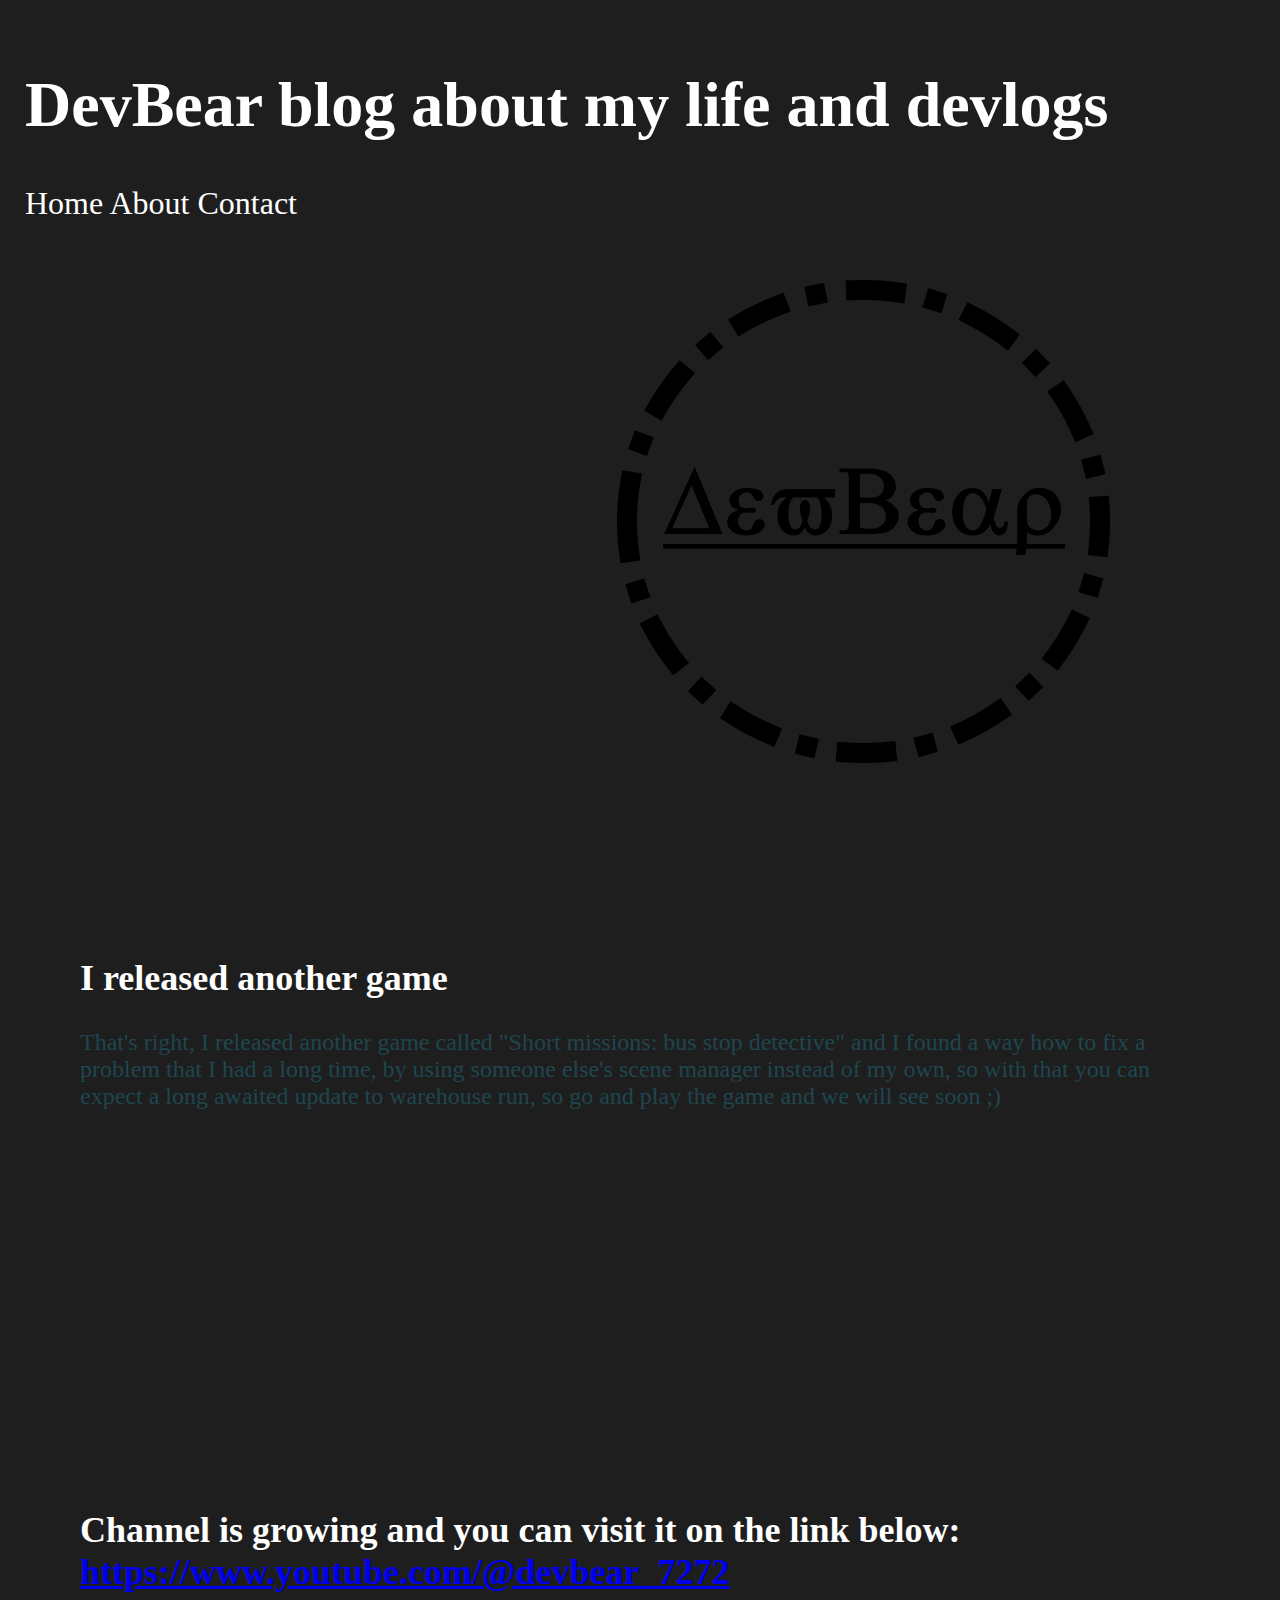
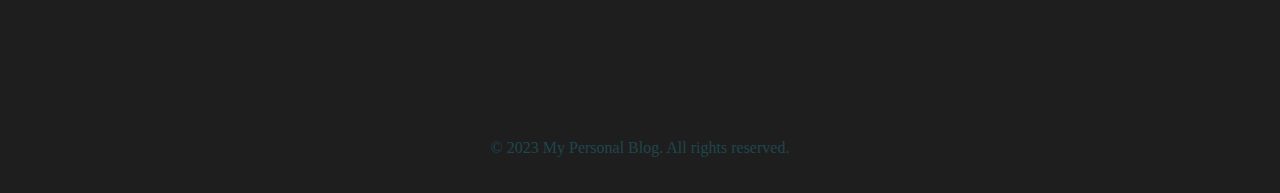
<file: index.html>
﻿<!DOCTYPE html>
<html>

<head>
  <title>DevBear blog about my life and devlogs</title>
  <link rel="stylesheet" type="text/css" href="style.css">
</head>
<body>
    <header>
        <div style="block-size: -350px">
            <h1>
                DevBear blog about
                my life and devlogs
            </h1>

            <nav>
                <a href="index.html">Home</a>
                <a href="about.html">About</a>
                <a href="contact.html">Contact</a>
            </nav>
        </div>
        <img src="Logo.png" alt="Logo" class="logo-img">
    </header>

  <main>
      <article>
          <h2>I released another game</h2>
          <p>That's right, I released another game called "Short missions: bus stop detective" and I found a way how to fix a problem that I had a long time, by using someone else's scene manager instead of my own, so with that you can expect a long awaited update to warehouse run, so go and play the game and we will see soon ;)</p>
          <iframe frameborder="0" src="https://itch.io/embed/2898855?bg_color=000000&amp;fg_color=ffffff&amp;link_color=3f3f3f" width="552" height="167"><a href="https://devbearyt.itch.io/silence-beta-3">Silence [beta 4] by ▞▞▞▞ 🄳🄴🅅🄱🄴🄰🅁▞▞▞▞</a></iframe>
          <iframe frameborder="0" src="https://itch.io/embed/3524337?bg_color=000000&amp;fg_color=ffffff&amp;link_color=ffe762" width="552" height="167"><a href="https://devbearyt.itch.io/warehouse-run">Warehouse run by ▞▞▞▞ 🄳🄴🅅🄱🄴🄰🅁▞▞▞▞</a></iframe>
          <iframe frameborder="0" src="https://itch.io/embed/3830522?bg_color=000000&amp;fg_color=ffffff&amp;link_color=3f2832&amp;border_color=333333" width="552" height="167"><a href="https://devbearyt.itch.io/short-missions-bus-stop-detective">Short missions: bus stop detective by ▞▞▞▞ 🄳🄴🅅🄱🄴🄰🅁▞▞▞▞</a></iframe>    
      </article>

      <article>
          <h2>
              Channel is growing and you can visit it on the link below:
              <a href="https://www.youtube.com/@devbear_7272">https://www.youtube.com/@devbear_7272</a>
          </h2>
      </article>
  </main>

  <footer>
    <p>&copy; 2023 My Personal Blog. All rights reserved.</p>
  </footer>
</body>
</html>
</file>
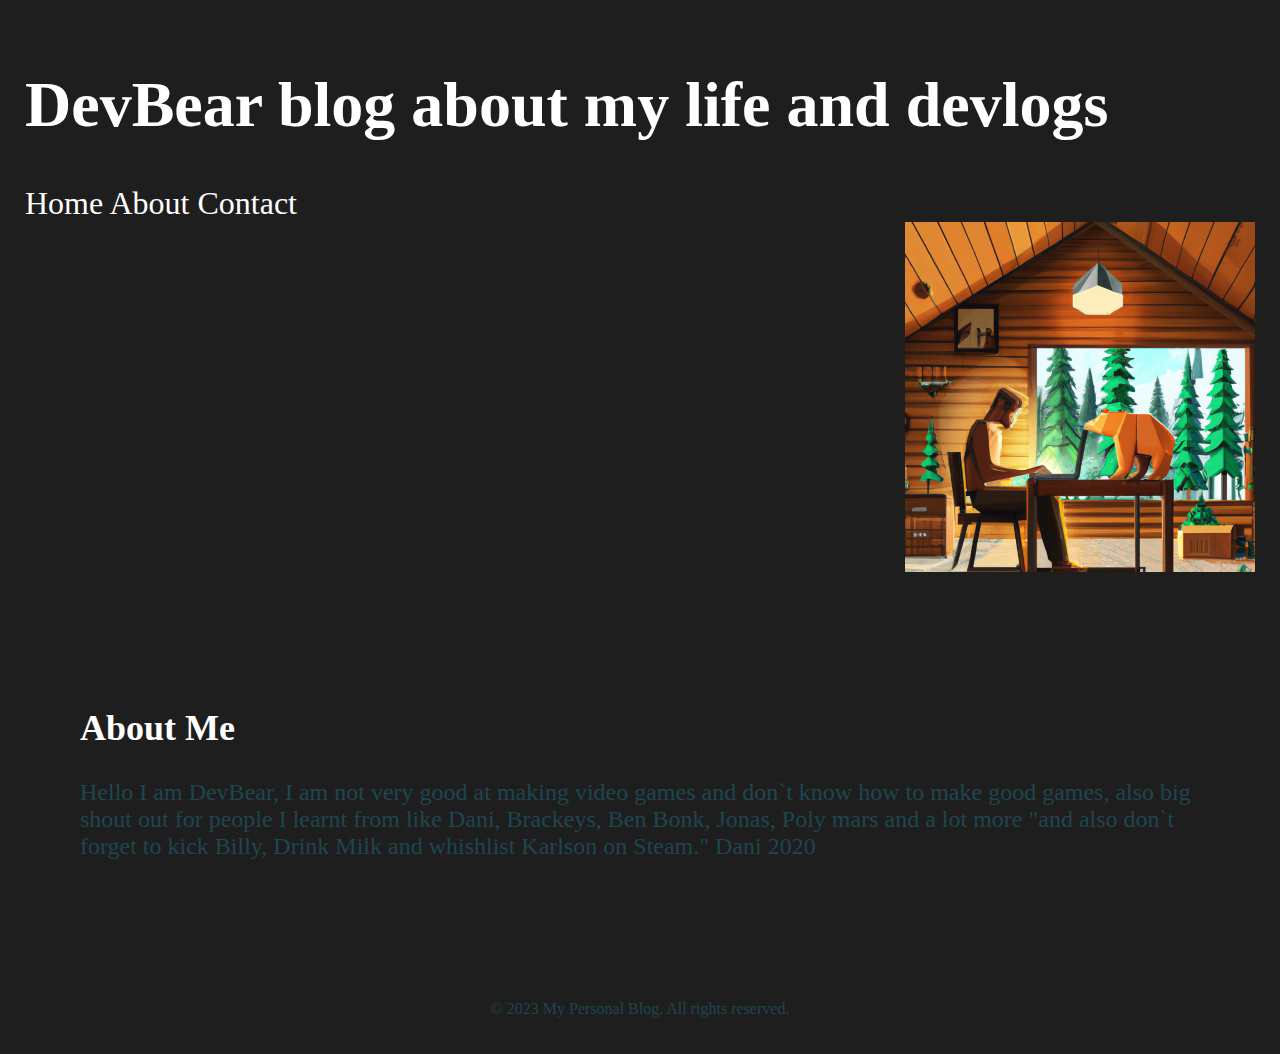
<file: about.html>
<!DOCTYPE html>
<html>
<head>
  <title>About Me</title>
  <link rel="stylesheet" type="text/css" href="style.css">
</head>
<body>
  <header>
    <h1>DevBear blog about 
      my life and devlogs</h1>
    <nav>
      <a href="index.html">Home</a>
      <a href="about.html">About</a>
      <a href="contact.html">Contact</a>
    </nav>
    <img src="DevBear making copy (Custom).png" alt="Logo" class="logo-img">
  </header>

  <main>
    <h2>About Me</h2>
    <p>
        Hello I am DevBear, I am not very good at making video games and don`t know how to make good games, also big shout out for people I learnt from like Dani, Brackeys, Ben Bonk, Jonas, Poly mars and a lot more

        "and also don`t forget to kick Billy, Drink Milk and whishlist Karlson on Steam." Dani 2020
    </p>
  </main>

  <footer>
    <p>&copy; 2023 My Personal Blog. All rights reserved.</p>
  </footer>
</body>
</html>
</file>
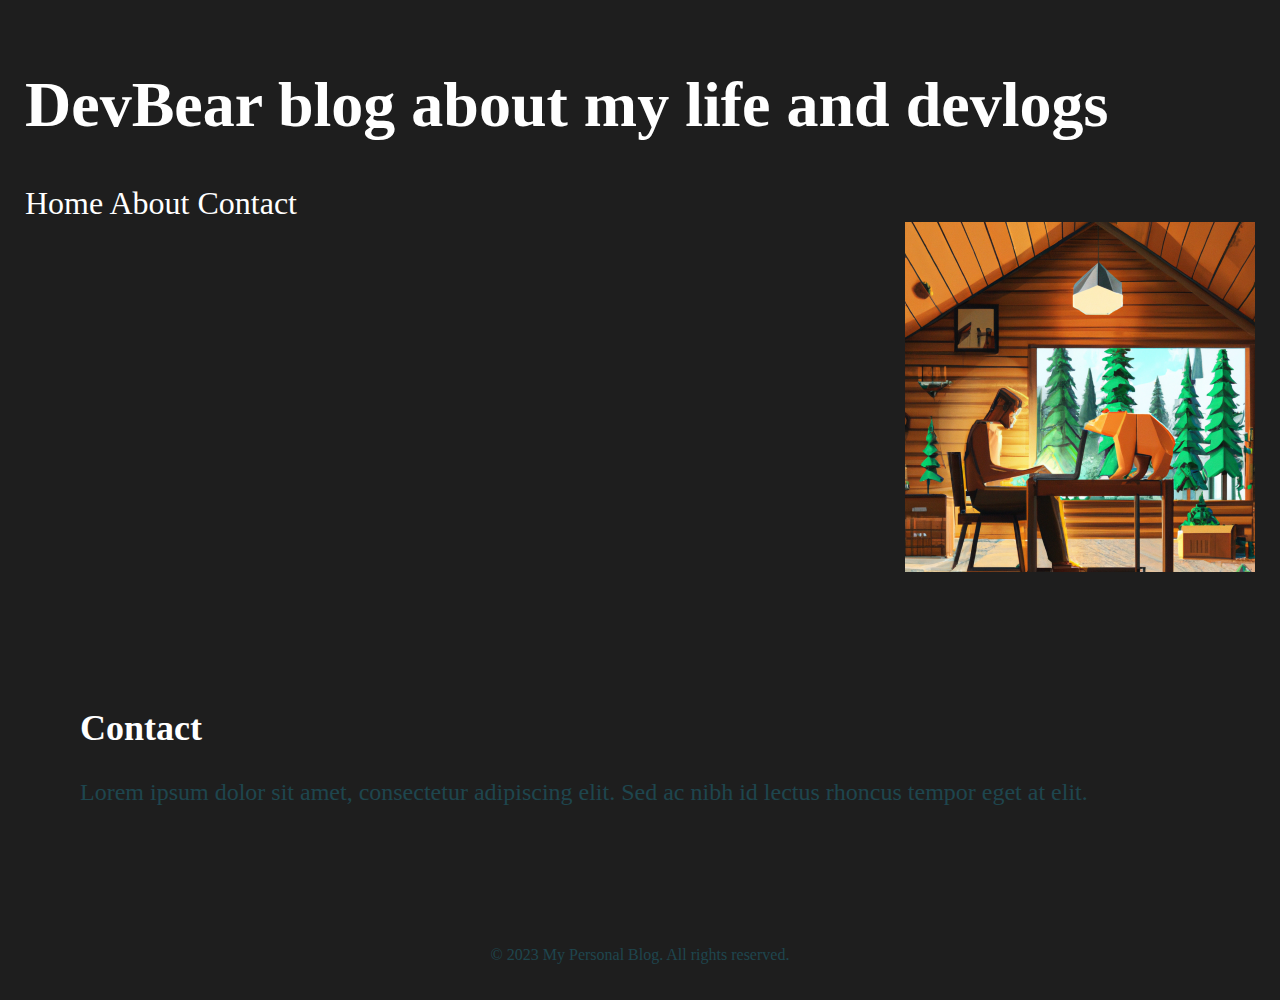
<file: contact.html>
<!DOCTYPE html>
<html>
<head>
  <title>About Me</title>
  <link rel="stylesheet" type="text/css" href="style.css">
</head>
<body>
  <header>
    <h1>DevBear blog about 
      my life and devlogs</h1>
    <nav>
      <a href="index.html">Home</a>
      <a href="about.html">About</a>
      <a href="contact.html">Contact</a>
    </nav>
    <img src="DevBear making copy (Custom).png" alt="Logo" class="logo-img">
  </header>

  <main>
    <h2>Contact</h2>
    <p>Lorem ipsum dolor sit amet, consectetur adipiscing elit. Sed ac nibh id lectus rhoncus tempor eget at elit.</p>
  </main>

  <footer>
    <p>&copy; 2023 My Personal Blog. All rights reserved.</p>
  </footer>
</body>
</html>
</file>
<file: style.css>
body {
    font-family: Consolas;
    margin: 0;
    padding: 0;
    background-color: #1E1E1E;
    color: #1E464E;
}

header {
    background-color: #1E1E1E;
    padding: 25px;
    align-content: center;
    font-size: xx-large;
}

  nav a:hover {
    text-decoration: underline;
  }
  
  .logo-img {
    display: block;
    margin-left: auto;
    #margin-right: 0px;
    
  }
  


  nav a {
    color: #fff;
    text-decoration: none;
    margin-block-end: 350px;
  }
  
  main {
    padding: 80px;
    font-size: x-large;
  }
  
  article {
    margin-bottom: 20px;
    display: inline;
  }
  
  

  h1, h2 {
    color: #fff;
  }


footer {
    background-color: #1E1E1E;
    padding: 20px;
    text-align: center;
}
</file>
